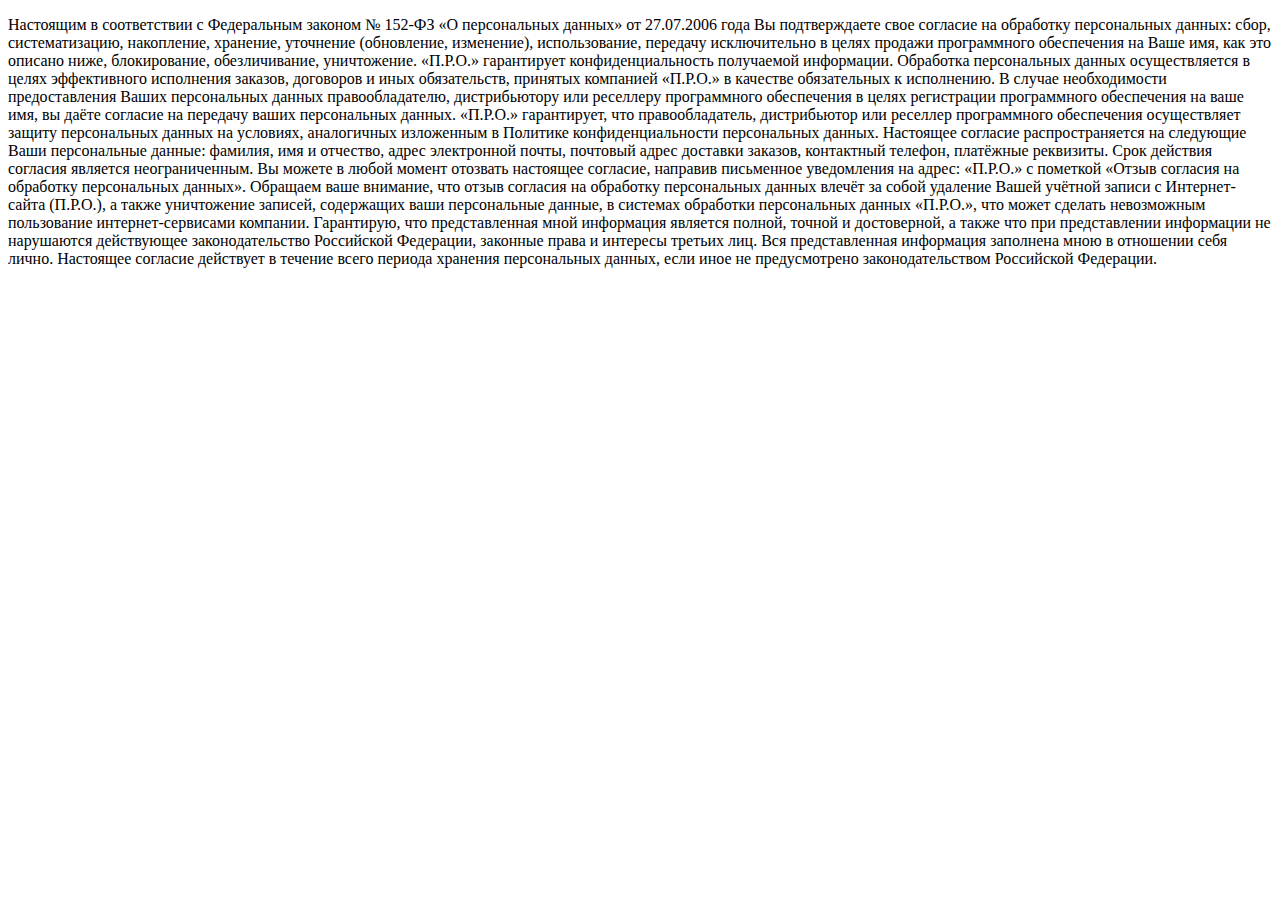
<file: policy.html>
<!DOCTYPE html>
<html lang="ru">
  <head>
    <meta charset="UTF-8" />
    <meta name="viewport" content="width=device-width, initial-scale=1.0" />
    <title>П.Р.О. Политика конфиденциальности</title>
  </head>
  <body>
    <p>
      Настоящим в соответствии с Федеральным законом № 152-ФЗ «О персональных данных» от 27.07.2006
      года Вы подтверждаете свое согласие на обработку персональных данных: сбор, систематизацию,
      накопление, хранение, уточнение (обновление, изменение), использование, передачу исключительно
      в целях продажи программного обеспечения на Ваше имя, как это описано ниже, блокирование,
      обезличивание, уничтожение. «П.Р.О.» гарантирует конфиденциальность получаемой информации.
      Обработка персональных данных осуществляется в целях эффективного исполнения заказов,
      договоров и иных обязательств, принятых компанией «П.Р.О.» в качестве обязательных к
      исполнению. В случае необходимости предоставления Ваших персональных данных правообладателю,
      дистрибьютору или реселлеру программного обеспечения в целях регистрации программного
      обеспечения на ваше имя, вы даёте согласие на передачу ваших персональных данных. «П.Р.О.»
      гарантирует, что правообладатель, дистрибьютор или реселлер программного обеспечения
      осуществляет защиту персональных данных на условиях, аналогичных изложенным в Политике
      конфиденциальности персональных данных. Настоящее согласие распространяется на следующие Ваши
      персональные данные: фамилия, имя и отчество, адрес электронной почты, почтовый адрес доставки
      заказов, контактный телефон, платёжные реквизиты. Срок действия согласия является
      неограниченным. Вы можете в любой момент отозвать настоящее согласие, направив письменное
      уведомления на адрес: «П.Р.О.» с пометкой «Отзыв согласия на обработку персональных данных».
      Обращаем ваше внимание, что отзыв согласия на обработку персональных данных влечёт за собой
      удаление Вашей учётной записи с Интернет-сайта (П.Р.О.), а также уничтожение записей,
      содержащих ваши персональные данные, в системах обработки персональных данных «П.Р.О.», что
      может сделать невозможным пользование интернет-сервисами компании. Гарантирую, что
      представленная мной информация является полной, точной и достоверной, а также что при
      представлении информации не нарушаются действующее законодательство Российской Федерации,
      законные права и интересы третьих лиц. Вся представленная информация заполнена мною в
      отношении себя лично. Настоящее согласие действует в течение всего периода хранения
      персональных данных, если иное не предусмотрено законодательством Российской Федерации.
    </p>
  </body>
</html>
</file>
